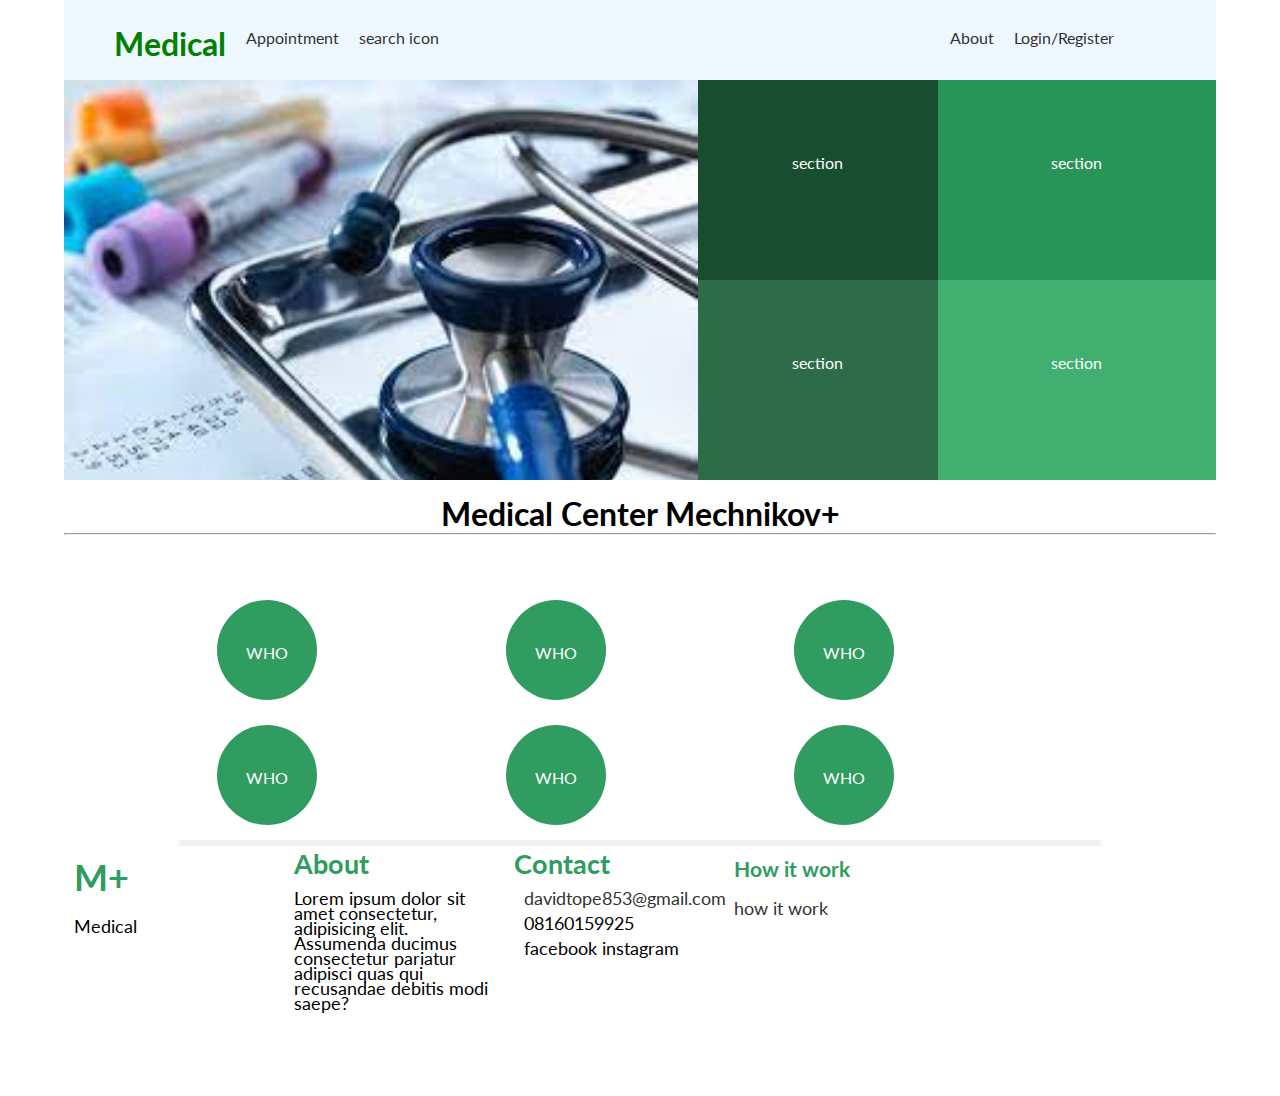
<file: index.html>
<!DOCTYPE html>
<html lang="en">

<head>
    <meta charset="UTF-8">
    <meta http-equiv="X-UA-Compatible" content="IE=edge">
    <meta name="viewport" content="width=device-width, initial-scale=1.0">
    <title>medical </title>
    <link rel="stylesheet" href="css/style.css">
</head>

<body>
    <div class="sectionrap">
        <div class="navbarsectionA">
            <nav class="container flex">
                <ul class="partA">
                    <li>
                        <h1> Medical </h1>
                    </li>
                    <li> <a href="">Appointment </a> </li>
                    <li> <a href=""> search icon </a></li>
                </ul>
                <ul class="partB">
                    <li> <a href=""> About </a></li>
                    <li> <a href="login.html"> Login/Register</a></li>
                </ul>

            </nav>

        </div>
        <div class="sectionB">

            <div class="displaybody">

                <div class="imgsite"></div>

                <div class="foursection">
                    <div class="part1">section</div>

                    <div class="part2">section</div>

                    <div class="part3">section</div>

                    <div class="part4">section</div>

                </div>
            </div>

        </div>
        <div class="header2">
            <h1> Medical Center Mechnikov+</h1>
            <hr>
        </div>

        <div class="secvice">
            <ul>
                <li>
                    <div class="object1"> WHO</div>
                </li>
                <li>
                    <div class="object1"> WHO</div>
                </li>
                <li>
                    <div class="object1"> WHO</div>
                </li>
                <li>
                    <div class="object1"> WHO</div>
                </li>
                <li>
                    <div class="object1"> WHO</div>
                </li>
                <li>
                    <div class="object1"> WHO </div>
                </li>

            </ul>

        </div>
        <div class="brake"></div>

        <div class="footbar">
            <div class="footersection">
                <p> <h1 class="head">M+</h1></p>
                Medical
            </div>
            <div class="footersection">
                <p> <h2 class="head">About</h2></p>
                Lorem ipsum dolor sit amet consectetur, adipisicing elit. Assumenda ducimus consectetur pariatur
                adipisci quas qui recusandae debitis modi saepe?
            </div>
            <br>
            <div class="footersection" style="flex-basis: 200px;">
                <p> <h2 class="head">Contact</h2></p>
                <ul>
                    <li>
                       <a href="davidtope853@gmail.com"> davidtope853@gmail.com</a>
                    </li>
                    <li>
                        08160159925
                    </li>
                    <li>
                       facebook instagram
                    </li>
                </ul>
            </div>
            <div class="footersection">
                <p> <h3 class="head"> How it work  </h3></p>
                <a href=""> how it work</a>



            </div>


        </div>


    </div>

</body>

</html>
</file>
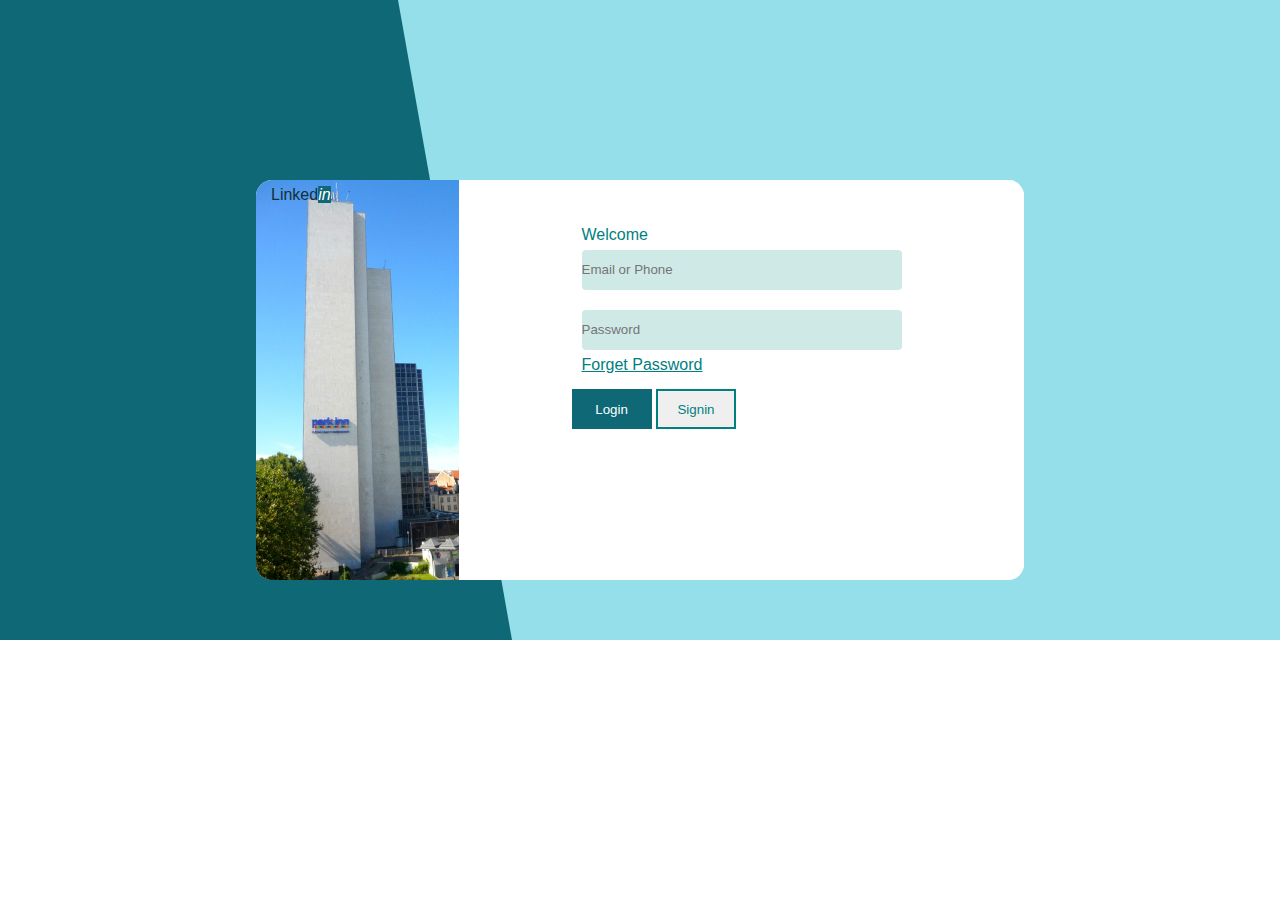
<file: login.html>
<!DOCTYPE html>
<html lang="en">

<head>
    <meta charset="UTF-8">
    <meta http-equiv="X-UA-Compatible" content="IE=edge">
    <meta name="viewport" content="width=device-width, initial-scale=1.0">
    <title>login</title>
    <link rel="stylesheet" href="css/login_style.css">
</head>

<body>
    <div class="section">
        <div class="slide"> </div>
    </div>
    <div class="log">
        <div class="imgside">
            <p class="linkein"> Linked<em style="background-color: #0e6876; color:white ;">in</em> </p>
        </div>
        <div class="inputside">
            <div class="input">
                    <p class="set">Welcome</p>
                <form class="" action="Login">
                    <input class="inputemail" type="text" placeholder="Email or Phone">
                    <p><input class="inputemail" type="text" placeholder="Password"></p>
                    <a class="set" href=""> Forget Password</a>

                    <p> <button class="button"> Login</button>  <button style=" width: 80px;
                        height: 40px; border:2px solid teal; color: teal;"> Signin</button> </p>

                </form>

                
            </div>
        </div>
    </div>


</body>

</html>
</file>
<file: css/style.css>
@import url('https://fonts.googleapis.com/css2?family=Lato:wght@300&display=swap');


*{
    box-sizing: border-box;
    margin: 0;
    padding: 0;
}
body{
    font-family: 'Lato', sans-serif;
    color: rgba(14, 13, 13, 0.2);
    line-height: 1.6;
}
 ul{
     list-style-type: none;
     
 }


a{
    text-decoration: none;
    color: #333;
}
h1,h3{
    font-weight: 200px;
    line-height: 1.2;
   

}
p{
    margin: 0 10px;
}


.sectionrap{
    width: 90%;
    margin: 0 auto;
    /* border: 2px solid rgb(9, 31, 31); */
    height: auto;
   
}

.navbarsectionA{
    background-color: aliceblue;
    height: 80px;
    color: green;
}

img{
    width: 100%;
}
.container{
    overflow: auto;
    max-width: 1100px;
    margin: 0;
    padding: 0 40px;
    justify-content: space-between;
}
li{
    margin: 10px;
}
.flex{
    display: flex;
    
}
.partA{
    display: flex;
    margin: 15px 0;
    justify-content: space-evenly;
    
}
.partB{
    display: flex;
    margin: 15px 0;
    line-height: 1.6;
}

.displaybody{
    height: 400px;
    background-color: greenyellow;
    display:flex;
    
}
.imgsite{
    background-color: grey;
    width: 55%;
    background-image: url(../img/stesto.jpg) ;
    background-repeat: no-repeat;
    background-size: cover  !important;
  
    
}
.foursection{
   
    width: 45%;
    display: grid;
    background-color: white;
    
}

.part1{
    height: 200px;
    background-color: #184e2f;
    color: white;
     padding: 2px;
    grid-column-end: 6;
    grid-column-start: 1;
    padding: 70px 0;
  text-align: center;
}

.part2{
    height: 200px;
    background-color: #299457;
    color: white;
     padding: 2px;
    grid-column-end: 12;
    grid-column-start: 6;
    padding: 70px 0;
  text-align: center;
  

}
.part3{
    height: 200px;
    background-color: #2e6b48;
    color: white;
     padding: 2px;
    grid-column-end: 6;
    grid-column-start: 1;
    padding: 70px 0;
    text-align: center;
}

.part4{
    height: 200px;
    background-color: #40af70;
    color: white;
     padding: 2px;
      grid-column-end: 12;
    grid-column-start: 6;
    padding: 70px 0;
    text-align: center;
}

.header2{
    margin: 15px 0;
    height: 80px;
    color: black;
    border-style: unset;
    text-align: center;

}
.secvice{
    height: 250px;
    display: flex;
    justify-content: center;

   

}
.secvice ul{
    display:  flex;
    flex-wrap: wrap;
    padding: 0; 
    width: 100%;
    justify-content: center;
    /* margin-left: 8pc; */
    
}
.secvice ul li{
    flex: 0 0 23.33333%;
    margin: 10px;
    text-align: center;
}
.object1{
    height: 100px;
    width: 100px;
    border-radius: 50%;
    background-color: rgb(48 156 95);
    display: flex;
    justify-content: center;
    color: white;
    padding: 40px 0;

}
.brake{
    height: 6px;
    width: 80%;
    background-color: #f1f1f1;
    margin: 0 auto;
}
.footbar{
    height: 250px;
    display: flex;
  align-items: stretch;
  background-color:white
}
.footersection
{
    color: black;
    width: 200px;
    margin: 10px;
    text-align: initial;
    line-height: 15px;
    font-size: 18px;
}

.head{
    color: rgb(48 156 95);
    margin-bottom: 20px;
}
</file>
<file: css/login_style.css>
*{
    box-sizing: border-box;
    margin: 0;
    padding: 0;
}
body{
    line-height: 0.6;
    font-family: sans-serif;
    color: black;
    /* margin: 0 auto;
    width: 80%; */
}


.section{
    position: relative;
    height: 40pc;
    background-color: rgb(148 223 234);
    margin: 0 auto;
    width: 100%;
}
    
.slide{
    position: relative;
    height: 40pc;
    width: 40%;
    border-right: 114px solid transparent;
    border-bottom: 40pc solid #0e6876;
}
.log{
    height: 400px;
    width: 60%;
    background-color: white;
   position: absolute;
   top: 20%;
   left: 20%;
   margin-right: -50%;
    border-radius: 1rem;
    display: grid;

  
}
.imgside{
    
    grid-column-end: 5;
    grid-column-start: 1;
    background-image: url(../img/tall.jpg);
    background-size: cover;
    border-radius: 1rem 0 0 1rem;
    background-repeat: no-repeat;
   
}

.inputside{
    grid-column-end: 12;
    grid-column-start: 5;
    height: 100%;
    background-color: rgb(255, 255, 255);
    border-radius: 0 1rem 1rem 0;
    display: flex;
    justify-content: center;
    box-shadow: 10px #f1f1f1f1;
}

.linkein{
    margin-top: 10px;
    margin-left: 15px;
    color: #133135;
} 
.input{
    margin-top: 50px
    
    
}

.inputemail{
    margin: 10px;
    color: teal;
    background-color: #cfeae6;
    border: #808586 ;
    width: 20pc;
    height: 40px;
    border-radius: 4px;
}

.button{
    width: 80px;
    height: 40px;
    background-color: #0e6876;
    margin-top: 20px;
    border: teal;
    color: white;
}

.set{
    color: teal; 
    margin-left: 10px;
}
</file>
